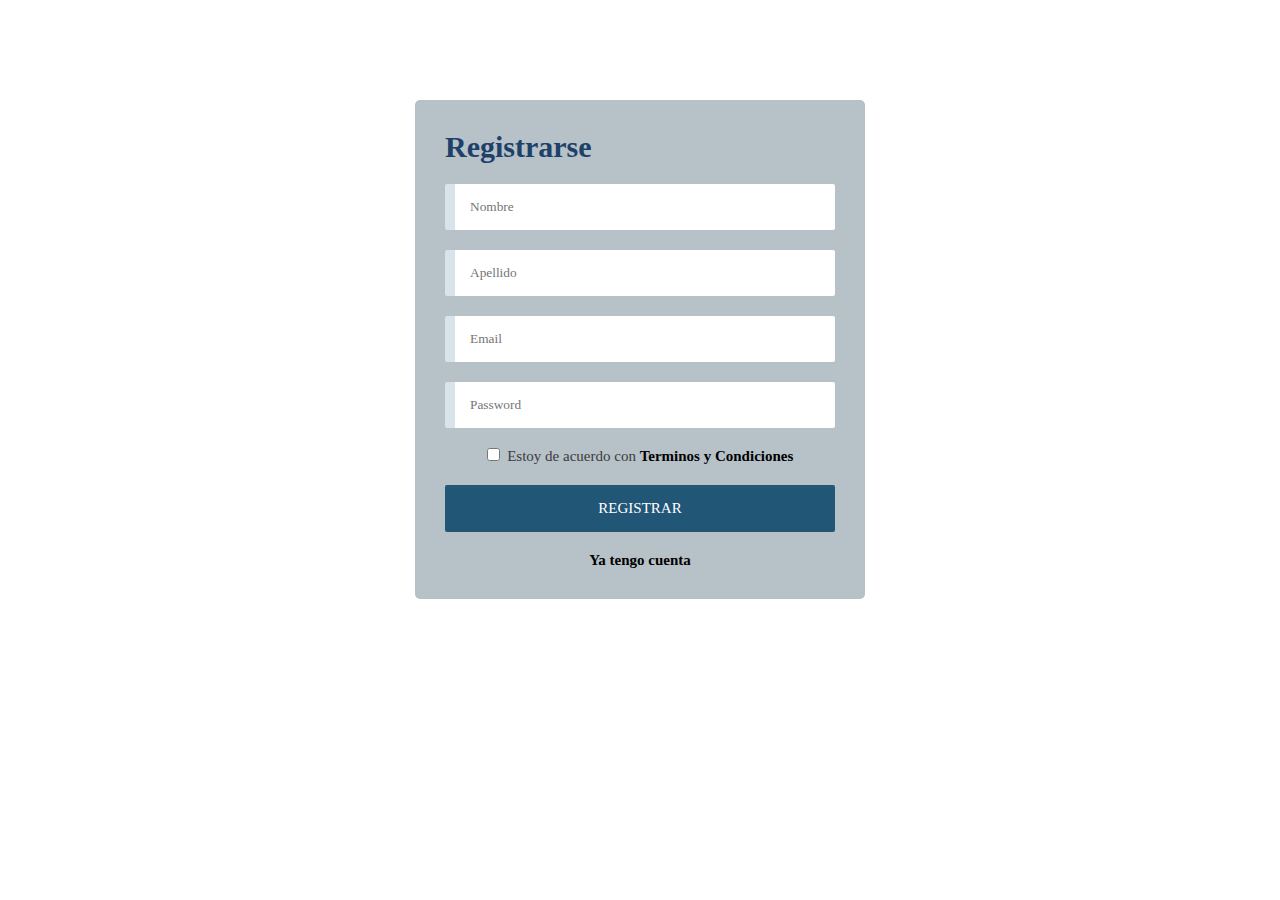
<file: shit/Formulario-Club/Vista/Index.html>
<!DOCTYPE html>
<html lang="en">
<head>
    <meta charset="UTF-8">
    <title>Formulario</title>
    <link rel="stylesheet" href="form.css">
</head>
<body>
    
    <!--FORMULARIO---->
    <form class="form">
        
        <!--TITULO------------------------>
        <h1 class="titulo">Registrarse</h1>
        
        <!--CAJAS-DE-ENTRADA-DE-DATOS------------------------------------------------>
        <input class="cajas" type="text" placeholder="Nombre" required maxlength="30">
        <input class="cajas" type="text" placeholder="Apellido" required maxlength="30">
        <input class="cajas" type="email" placeholder="Email" required maxlength="30">
        <input class="cajas" type="password" placeholder="Password" required maxlength="30">
        
        <!--TERMINOS-Y-CONDICIONES---------------------------------------------------------------------------------->
        <p class="termino1"><input type="checkbox">&nbsp; Estoy de acuerdo con <a class="termino2" href="">Terminos y Condiciones</a></p>
        
        <!--BOTON-DE-REGISTRARSE-------------------------->
        <input type="submit" class="btn" value="REGISTRAR">
        
        <!--YA-TENGO-CUENTA----------------------------------------------------------->
        <p class="tengo-cuenta"><a href="" class="tengo-cuenta">Ya tengo cuenta</a></p>
        
    </form>
    
    
</body>
</html>
</file>
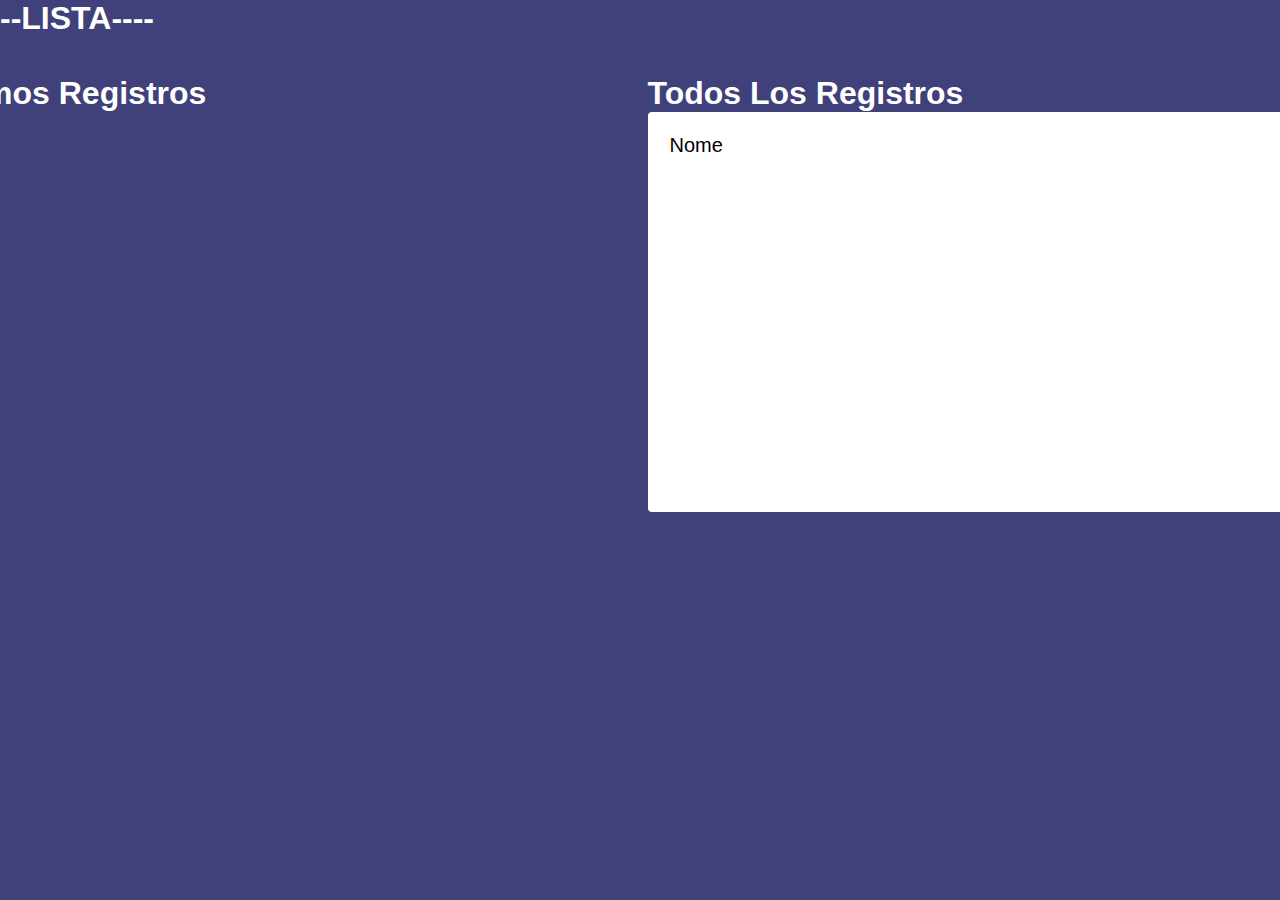
<file: shit/Formulario-Club/Vista/lista.html>
<!DOCTYPE html>
<html lang="en">
<head>
    <meta charset="UTF-8">
    <meta http-equiv="X-UA-Compatible" content="IE=edge">
    <meta name="viewport" content="width=device-width, initial-scale=1.0">
</head>
<body>
    <!--LISTA---->
    <form class="form">
        
        <!--TITULO------------------------>
        <h1 class="titulo">--LISTA----</h1>
        
        <!--CAJAS-DE-ENTRADA-DE-DATOS------------------------------------------------>
        <link href="lista.css" rel="stylesheet">
    <link rel="stylesheet" media="(max-width: 800px)" href="lista.css" />
</head>
<body>
    <div class="listaRegistros">
        <div class="utimosRegistros">
            <h1 class="utimosRegistrosTitulo">Últimos Registros</h1>
            <div class="usuariosUtimos">
                <table class="UsuariosRegistro" border="0">
                    <tr class="listaUsuarios">
                        <td>Nome</td>
                    </tr>
                </table>
            </div>
        </div>

        <div class="todosRegistros">
            <h1 class="todosRegistrosTitulo">Todos Los Registros</h1>
            <div class="users">
                <table class="usersRegistro" border="0">
                    <tr class="listaUsers">
                        <td>Nome</td>
                    </tr>
                </table>
            </div>
        </div>
    </body>
</html>
</file>
<file: shit/Formulario-Club/Vista/form.css>
/*--ACOMODANDO-MARGENES-PADDING--*/
*{
    margin: 0;
    padding: 0;
    box-sizing: border-box;
    font-family: 'Open sans';
}

/*--IMAGEN-DE-FONDO--------------*/
body{
    background-image: url(C:\xampp\htdocs\Formulario-Club\fondo);
    background-position: center center;
    background-repeat: no-repeat;
    background-size: cover;
    background-attachment: fixed;
    font-size: 15px;
}

/*--FORMULARIO-------------------*/
.form{
    width: 450px;
    padding: 30px;
    margin: auto;
    margin-top: 100px;
    background: rgba(15, 50, 72, 0.3);
    border-radius: 5px;
}

/*--TITULO-----------------------*/
.titulo{
    color: #1d4169;
    margin-bottom: 20px;
}

/*--CAJAS-DE-DATOS---------------*/
.cajas{
    width: 100%;
    padding: 15px;
    margin-bottom: 20px;
    border-radius: 2px;
    border: none;
    border-left: 10px solid #d9e4ea;
    transition: all .5s ease;
}

.cajas:hover, .cajas:focus{
    border-left: 10px solid #1a4c7e;
}

/*--TERMINOS-Y-CONDICIONES-------*/
.termino1{
    text-align: center;
    color: #3b3b3b;
}

.termino2{
    color: #000000;
    text-decoration: none;
    font-weight: bold;
}

.termino2:hover{
    color: #dbdbdb;
}

/*--BOTON-DE-REGISTRARSE---------*/
.btn{
    width: 100%;
    padding: 15px;
    border-radius: 2px;
    border: none;
    margin: 20px 0;
    font-size: 15px;
    background: #225677;
    color: white;
    cursor: pointer;
    transition: all .5s ease;
}

.btn:hover{
    background: #133043;
}

/*--YA-TENGO-CUENTA--------------*/
.tengo-cuenta{
    text-align: center;
    color: #000000;
    font-weight: bold;
    text-decoration: none;
}

.tengo-cuenta:hover{
    color: #dbdbdb;
}
</file>
<file: shit/Formulario-Club/Vista/lista.css>
* {
    margin: 0;
    padding: 0;
    box-sizing: border-box;
}

body {
    background-color: #40407a;
    color: #ffffff;
    font-family: Arial;
}

.listaRegistros {
    margin-top: 3%;
    display: flex;
    justify-content: center;
}

.todosRegistros {
    margin-left: 15px;
}

.todosRegistrosTitulo {
    color: white;
    font-family: Arial, Helvetica, sans-serif;
}

.users {
    text-align: left;
    background-color: white;
    width: 700px;
    height: 400px;
    border-radius: 4px;
}

table {
    padding: 20px;
    width: 700px;
    height: auto;
}
.usersRegistro {
    color: rgb(107, 105, 105);
}

.listaUsers {
    color: black;
    font-size: 20px;
}

/*UltimosCadastros*/

.ultimosRegistroTitulo {
    color: white;
    font-family: Arial, Helvetica, sans-serif;
}

.usersUtimos {
    text-align: left;
    background-color: white;
    width: 300px;
    height: 400px;
    border-radius: 4px;
}

table {
    padding: 20px;
    width: 700px;
    height: auto;
}
</file>
